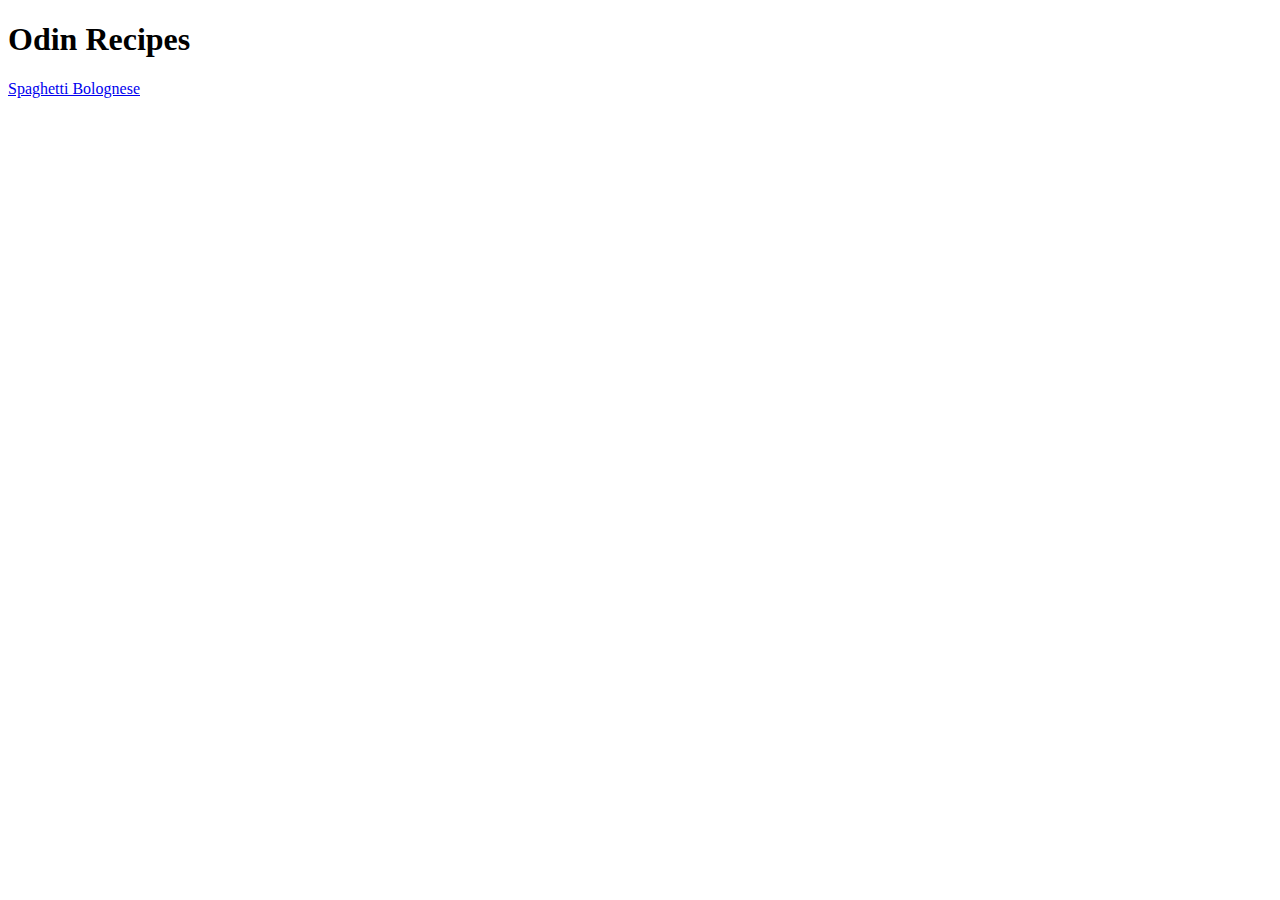
<file: index.html>
<!DOCTYPE html>
<html lang="en">
<head>
    <meta charset="UTF-8">
    <meta name="viewport" content="width=device-width, initial-scale=1.0">
    <title>Recipes</title>
</head>
<body>
    <h1>Odin Recipes</h1>
    <a href="../odin-recipes/recipes/spaghetti_bolognese.html" target="blank" rel="noreferrer""noopener">Spaghetti Bolognese</a>
</body>
</html>
</file>
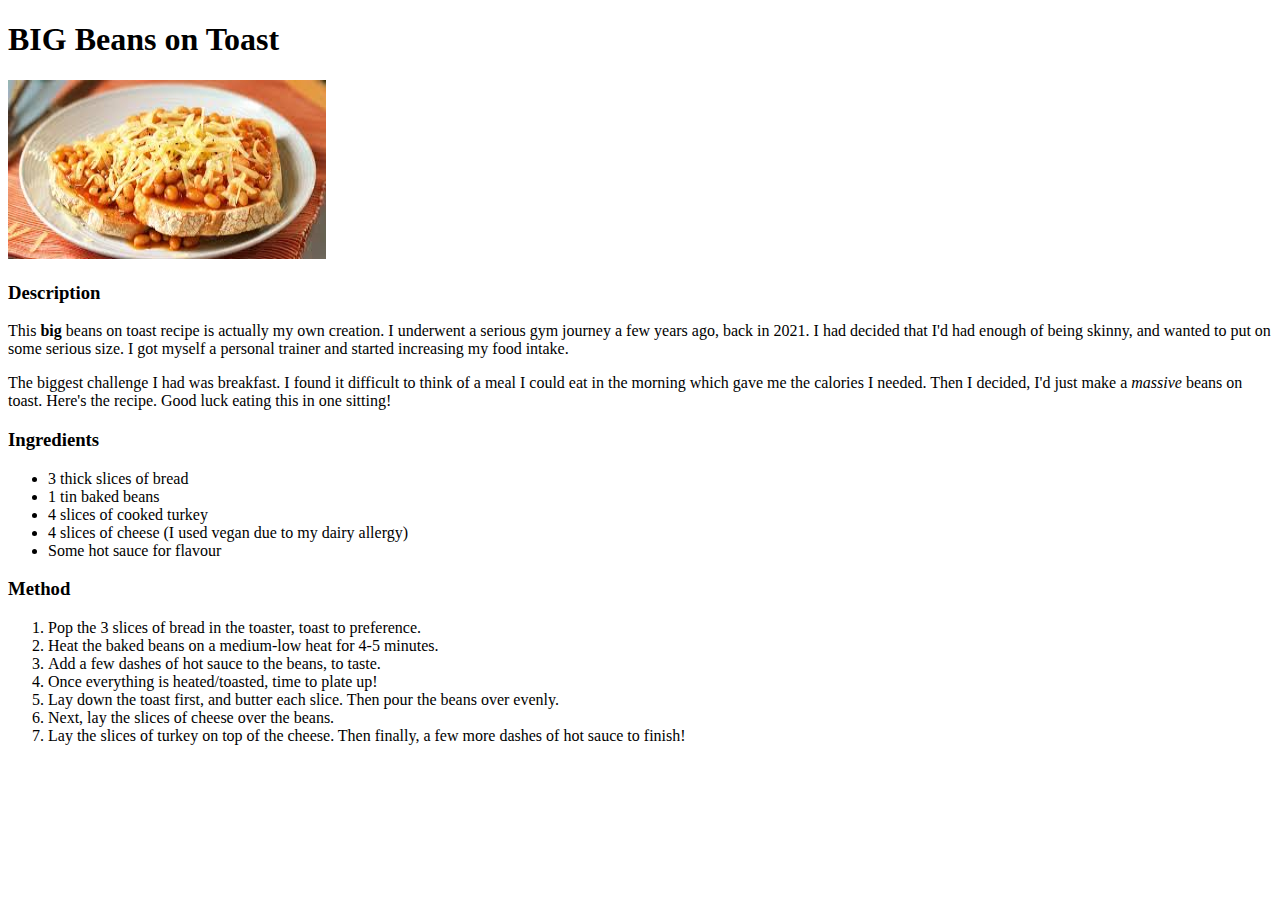
<file: recipes/beans_on_toast.html>
<!DOCTYPE html>
<html lang="en">
<head>
    <meta charset="UTF-8">
    <meta name="viewport" content="width=device-width, initial-scale=1.0">
    <title>Beans On Toast</title>
</head>
<body>
    <h1><strong>BIG</strong> Beans on Toast</h1>
<img src="../img/beans.jpeg" alt="A picture of some beans on toast, with grated cheese
on top" height="179" width="318">
<h3>Description</h3>
<p>This <strong>big</strong> beans on toast recipe is actually my own creation.
I underwent a serious gym journey a few years ago, back in 2021. I had decided that
I'd had enough of being skinny, and wanted to put on some serious size. I got myself
a personal trainer and started increasing my food intake.</p>
<p> The biggest challenge I had was breakfast. I found it difficult to think of a 
    meal I could eat in the morning which gave me the calories I needed.
    Then I decided, I'd just make a <em>massive</em> beans on toast. Here's the recipe.
    Good luck eating this in one sitting!
</p>
<h3>Ingredients</h3>
<ul>
    <li>3 thick slices of bread</li>
    <li>1 tin baked beans</li>
    <li>4 slices of cooked turkey</li>
    <li>4 slices of cheese (I used vegan due to my dairy allergy)</li>
    <li>Some hot sauce for flavour</li>
</ul>
<h3>Method</h3>
<ol>
    <li>Pop the 3 slices of bread in the toaster, toast to preference.</li>
    <li>Heat the baked beans on a medium-low heat for 4-5 minutes.</li>
    <li>Add a few dashes of hot sauce to the beans, to taste.</li>
    <li>Once everything is heated/toasted, time to plate up!</li>
    <li>Lay down the toast first, and butter each slice. Then pour the beans over
        evenly. </li>
    <li>Next, lay the slices of cheese over the beans.</li>
    <li>Lay the slices of turkey on top of the cheese. Then finally, a few more dashes
        of hot sauce to finish!</li>
</ol>


</body>
</html>
</file>
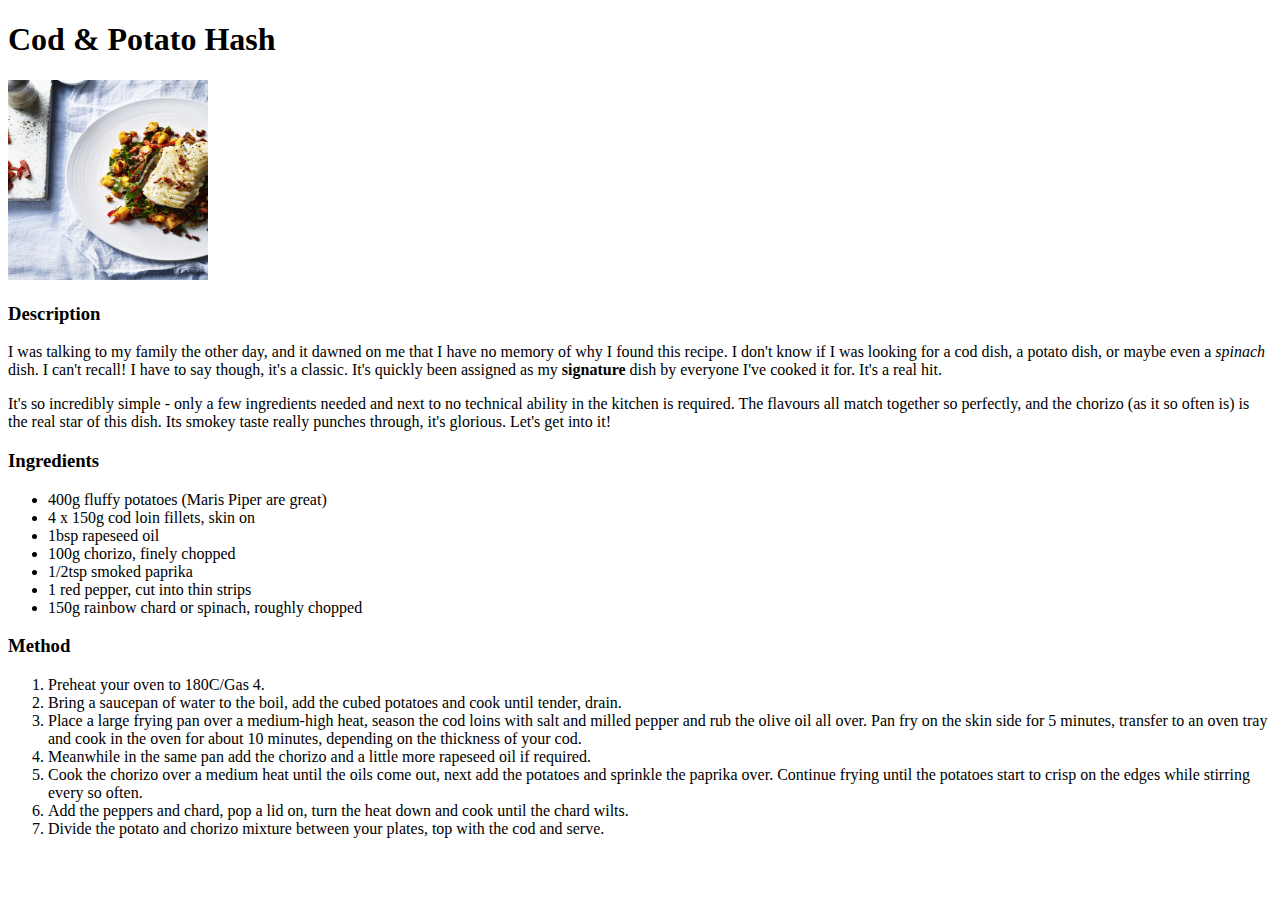
<file: recipes/cod_potato_hash.html>
<!DOCTYPE html>
<html lang="en">
<head>
    <meta charset="UTF-8">
    <meta name="viewport" content="width=device-width, initial-scale=1.0">
    <title>Cod & Potato Hash</title>
</head>
<body>
    <h1>Cod & Potato Hash</h1>
<img src="../img/cod.jpg" alt="Cod fillet on top of a potato, red pepper, chorizo and spinach hash. 
Served on a white plate" height="200" width="200">
<h3>Description</h3>
<p>I was talking to my family the other day, and it dawned on me that I have no memory of why I found
    this recipe. I don't know if I was looking for a cod dish, a potato dish, or maybe even a <em>spinach</em>
dish. I can't recall! I have to say though, it's a classic. It's quickly been assigned as my <strong>signature</strong>
dish by everyone I've cooked it for. It's a real hit.</p>
<p> It's so incredibly simple - only a few ingredients needed and next to no technical ability in the kitchen is required.
    The flavours all match together so perfectly, and the chorizo (as it so often is) is the real star of
    this dish. Its smokey taste really punches through, it's glorious. Let's get into it!
</p>
<h3>Ingredients</h3>
<ul>
    <li>400g fluffy potatoes (Maris Piper are great)</li>
    <li>4 x 150g cod loin fillets, skin on</li>
    <li>1bsp rapeseed oil</li>
    <li>100g chorizo, finely chopped</li>
    <li>1/2tsp smoked paprika</li>
    <li>1 red pepper, cut into thin strips</li>
    <li>150g rainbow chard or spinach, roughly chopped</li>
</ul>
<h3>Method</h3>
<ol>
    <li>Preheat your oven to 180C/Gas 4.</li>
    <li>Bring a saucepan of water to the boil, add the cubed potatoes and cook until tender, drain.</li>      
    <li>Place a large frying pan over a medium-high heat, season the cod loins with salt and milled pepper
        and rub the olive oil all over. Pan fry on the skin side for 5 minutes, 
        transfer to an oven tray and cook in the oven for about 10 minutes, 
        depending on the thickness of your cod.</li>
    <li>Meanwhile in the same pan add the chorizo and a little more rapeseed oil if required.</li>
    <li>Cook the chorizo over a medium heat until the oils come out, next add the potatoes and sprinkle the paprika over.
        Continue frying until the potatoes start to crisp on the edges while stirring every so often.</li>
    <li>Add the peppers and chard, pop a lid on, turn the heat down and cook until the chard wilts.</li>
    <li>Divide the potato and chorizo mixture between your plates, top with the cod and serve.</li>
</ol>

</body>
</html>
</file>
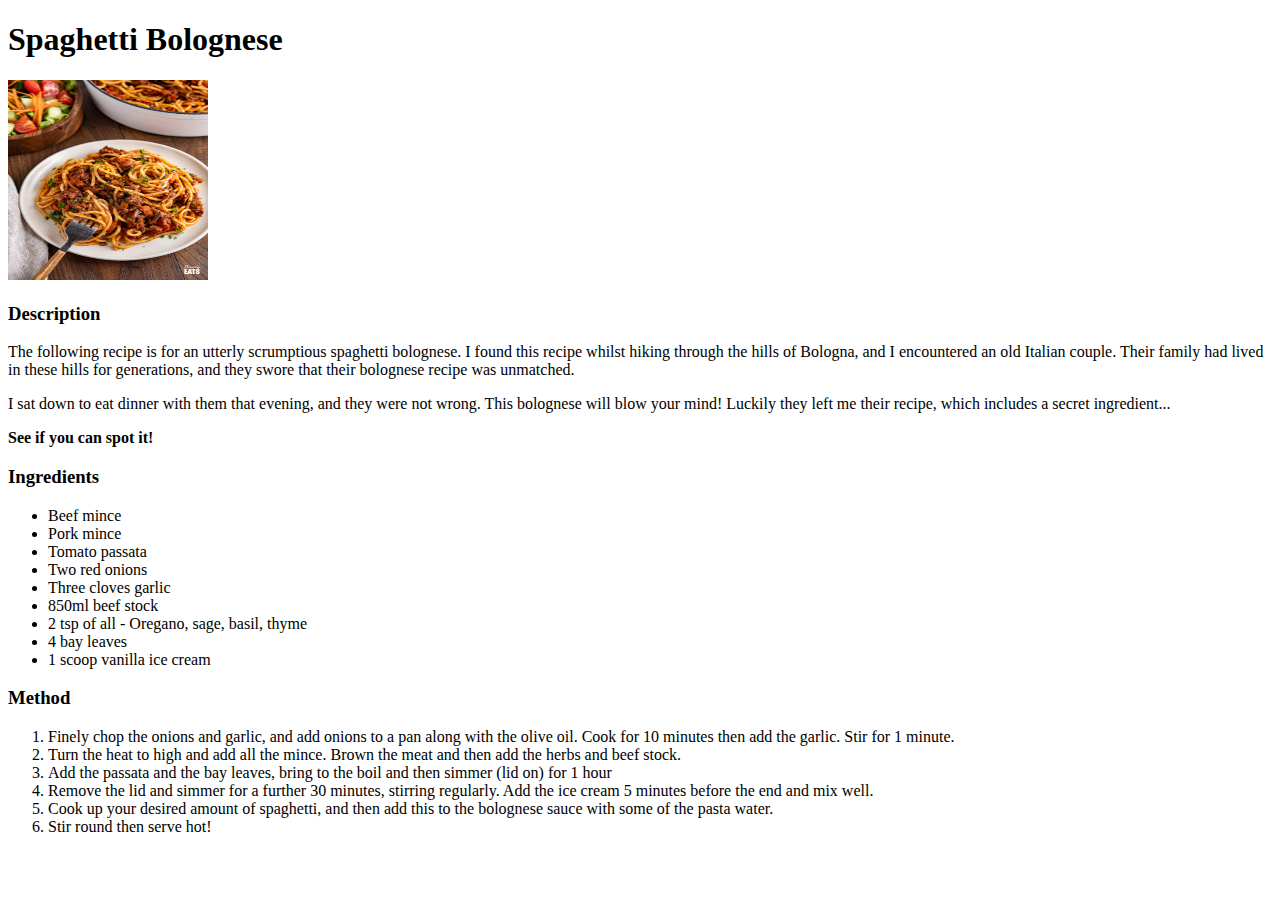
<file: recipes/spaghetti_bolognese.html>
<!DOCTYPE html>
<html lang="en">
<head>
    <meta charset="UTF-8">
    <meta name="viewport" content="width=device-width, initial-scale=1.0">
    <title>Spaghetti Bolognese</title>
</head>
<body>
    <h1>Spaghetti Bolognese</h1>
    <img src="../img/spag_bol.jpg" alt="A finished bowl of spaghetti bolognese" height="200" width="200">
    <h3>Description</h3>
    <p>The following recipe is for an utterly scrumptious spaghetti bolognese.
        I found this recipe whilst hiking through the hills of Bologna, and I encountered
        an old Italian couple. Their family had lived in these hills for generations,
        and they swore that their bolognese recipe was unmatched.
    </p>
    <p> I sat down to eat dinner with them that evening, and they were not wrong. 
        This bolognese will blow your mind! Luckily they left me their recipe, which
        includes a secret ingredient... 
    </p>
<p> <strong> See if you can spot it!</strong></p>
<h3>Ingredients</h3>
<ul>
    <li>Beef mince</li>
    <li>Pork mince</li>
    <li>Tomato passata</li>
    <li>Two red onions</li>
    <li>Three cloves garlic</li>
    <li>850ml beef stock</li>
    <li>2 tsp of all - Oregano, sage, basil, thyme</li>
    <li>4 bay leaves</li>
    <li>1 scoop vanilla ice cream</li>
</ul>

<h3>Method</h3>
<ol>
    <li>Finely chop the onions and garlic, and add onions to a pan along with the 
        olive oil. Cook for 10 minutes then add the garlic. Stir for 1 minute.
    </li>
    <li>Turn the heat to high and add all the mince. Brown the meat and then add the 
        herbs and beef stock.
    </li>
    <li>Add the passata and the bay leaves, bring to the boil and then simmer (lid on) for 1 hour</li>
    <li>Remove the lid and simmer for a further 30 minutes, stirring regularly. Add the
        ice cream 5 minutes before the end and mix well.
    </li>
    <li>Cook up your desired amount of spaghetti, and then add this to the bolognese
    sauce with some of the pasta water.
    </li>
    <li>Stir round then serve hot!</li>

</ol>

</body>
</html>
</file>
